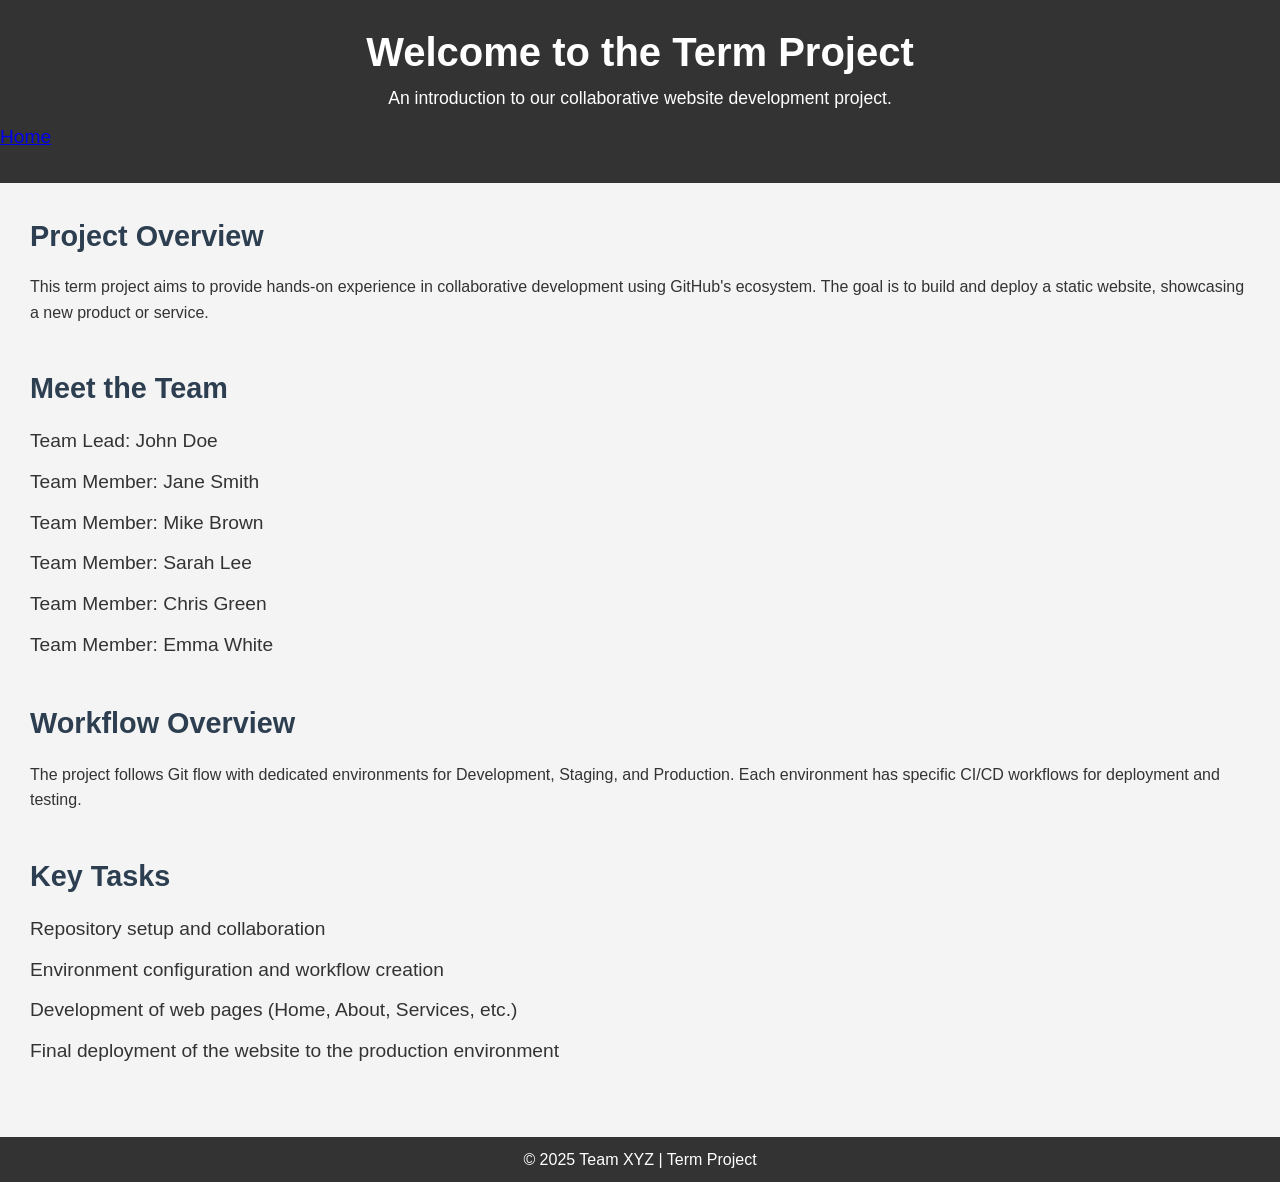
<file: src/index.html>
<!DOCTYPE html>
<html lang="en">
<head>
  <meta charset="UTF-8">
  <meta name="viewport" content="width=device-width, initial-scale=1.0">
  <meta http-equiv="X-UA-Compatible" content="ie=edge">
  <title>Term Project Introduction</title>
  <link rel="stylesheet" href="../styles/index.css">
</head>
<body>

  <header>
    <div class="container">
      <h1>Welcome to the Term Project</h1>
      <p>An introduction to our collaborative website development project.</p>
    </div>
    <nav>
      <ul>
          <li><a href="home.html">Home</a></li>
         
      </ul>
  </nav>
  </header>

  <main>
    <section class="intro">
      <h2>Project Overview</h2>
      <p>This term project aims to provide hands-on experience in collaborative development using GitHub's ecosystem. The goal is to build and deploy a static website, showcasing a new product or service.</p>
    </section>

    <section class="team">
      <h2>Meet the Team</h2>
      <ul>
        <li>Team Lead: John Doe</li>
        <li>Team Member: Jane Smith</li>
        <li>Team Member: Mike Brown</li>
        <li>Team Member: Sarah Lee</li>
        <li>Team Member: Chris Green</li>
        <li>Team Member: Emma White</li>
      </ul>
    </section>

    <section class="workflow">
      <h2>Workflow Overview</h2>
      <p>The project follows Git flow with dedicated environments for Development, Staging, and Production. Each environment has specific CI/CD workflows for deployment and testing.</p>
    </section>

    <section class="tasks">
      <h2>Key Tasks</h2>
      <ul>
        <li>Repository setup and collaboration</li>
        <li>Environment configuration and workflow creation</li>
        <li>Development of web pages (Home, About, Services, etc.)</li>
        <li>Final deployment of the website to the production environment</li>
      </ul>
    </section>
  </main>

  <footer>
    <div class="container">
      <p>&copy; 2025 Team XYZ | Term Project</p>
    </div>
  </footer>

</body>
</html>
</file>
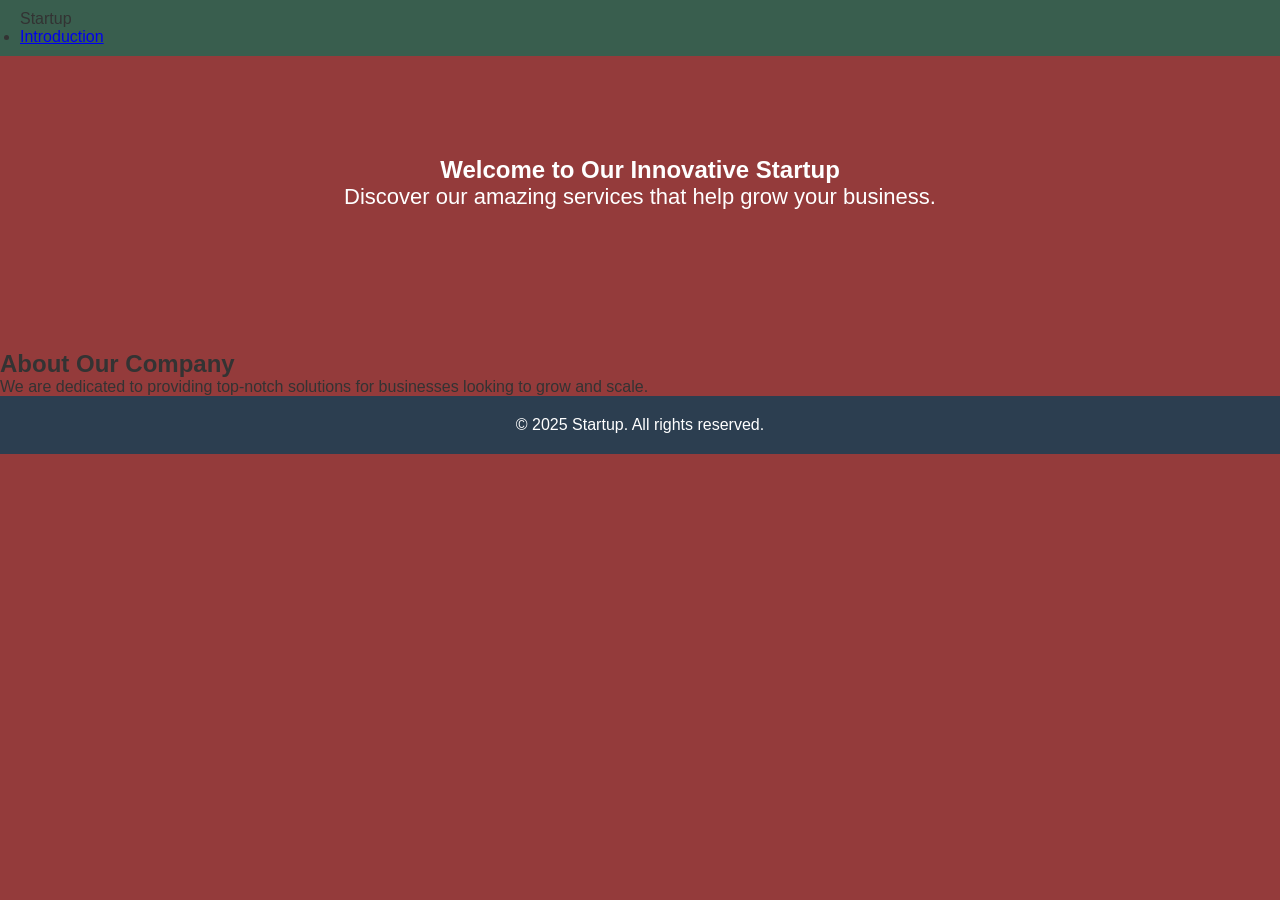
<file: src/home.html>
<!DOCTYPE html>
<html lang="en">
<head>
    <meta charset="UTF-8">
    <meta name="viewport" content="width=device-width, initial-scale=1.0">
    <title>Home | Startup Product</title>
    <link rel="stylesheet" href="../styles/home.css">
</head>
<body>
    <header>
        <div class="logo">Startup</div>
        <nav>
            <ul>
                <li><a href="index.html">Introduction</a></li>
                
            </ul>
        </nav>
    </header>

    <section class="hero">
        <div class="hero-content">
            <h1>Welcome to Our Innovative Startup</h1>
            <p>Discover our amazing services that help grow your business.</p>
           
        </div>
    </section>

    <section class="about">
        <h2>About Our Company</h2>
        <p>We are dedicated to providing top-notch solutions for businesses looking to grow and scale.</p>
    </section>

    <footer>
        <p>&copy; 2025 Startup. All rights reserved.</p>
    </footer>
</body>
</html>
</file>
<file: styles/index.css>
/* General Reset */
* {
    margin: 0;
    padding: 0;
    box-sizing: border-box;
  }
  
  /* Body and Text Styles */
  body {
    font-family: Arial, sans-serif;
    line-height: 1.6;
    color: #333;
    background-color: #f4f4f4;
  }
  
  /* Header Styling */
  header {
    background: #333;
    color: #fff;
    padding: 20px 0;
  }
  
  header .container {
    text-align: center;
  }
  
  header h1 {
    font-size: 2.5rem;
  }
  
  header p {
    font-size: 1.1rem;
  }
  
  /* Main Content Styling */
  main {
    padding: 30px;
  }
  
  h2 {
    font-size: 1.8rem;
    margin-bottom: 15px;
    color: #2c3e50;
  }
  
  section {
    margin-bottom: 40px;
  }
  
  ul {
    list-style-type: none;
  }
  
  ul li {
    margin: 10px 0;
    font-size: 1.2rem;
  }
  
  /* Footer Styling */
  footer {
    background: #333;
    color: #fff;
    padding: 10px 0;
    text-align: center;
  }
  
  footer p {
    font-size: 1rem;
  }
</file>
<file: styles/home.css>
/* General Reset */
* {
    margin: 0;
    padding: 0;
    box-sizing: border-box;
}

/* Body Styling */
body {
    font-family: Arial, sans-serif;
    background-color: #943b3b;
    color: #333;
}

/* Header */
header {
    background-color: #395e4e;
    padding: 10px 20px;
}

header nav {
    display: flex;
    justify-content: space-between;
    align-items: center;
}

header nav .logo h1 {
    color: #ffffff;  /* Updated color */
    font-size: 24px;
}

header nav .nav-links {
    list-style: none;
    display: flex;
    gap: 20px;
}

header nav .nav-links li a {
    color: #ffffff;  /* Updated color */
    text-decoration: none;
    font-size: 18px;
}

/* Hero Section */
.hero {
    background-image: url('https://via.placeholder.com/1200x600'); /* Add your image URL */
    background-size: cover;
    color: #ffffff;  /* Updated color */
    text-align: center;
    padding: 100px 20px;
}

.hero h2 {
    font-size: 48px;
    margin-bottom: 20px;
}

.hero p {
    font-size: 22px;
    margin-bottom: 40px;
}

.hero .cta-btn {
    background-color: #e74c3c;
    padding: 15px 30px;
    text-decoration: none;
    font-size: 18px;
    color: #ffffff;  /* Updated color */
    border-radius: 5px;
    transition: background-color 0.3s;
}

.hero .cta-btn:hover {
    background-color: #c0392b;
}

/* Introduction Section */
.intro {
    padding: 50px 20px;
    text-align: center;
    background-color: #ecf0f1;
}

.intro h3 {
    font-size: 32px;
    margin-bottom: 20px;
}

.intro p {
    font-size: 20px;
    line-height: 1.6;
}

/* Footer */
footer {
    background-color: #2c3e50;
    color: #ffffff;  /* Updated color */
    text-align: center;
    padding: 20px;
    position: relative;
    bottom: 0;
    width: 100%;
}
</file>
